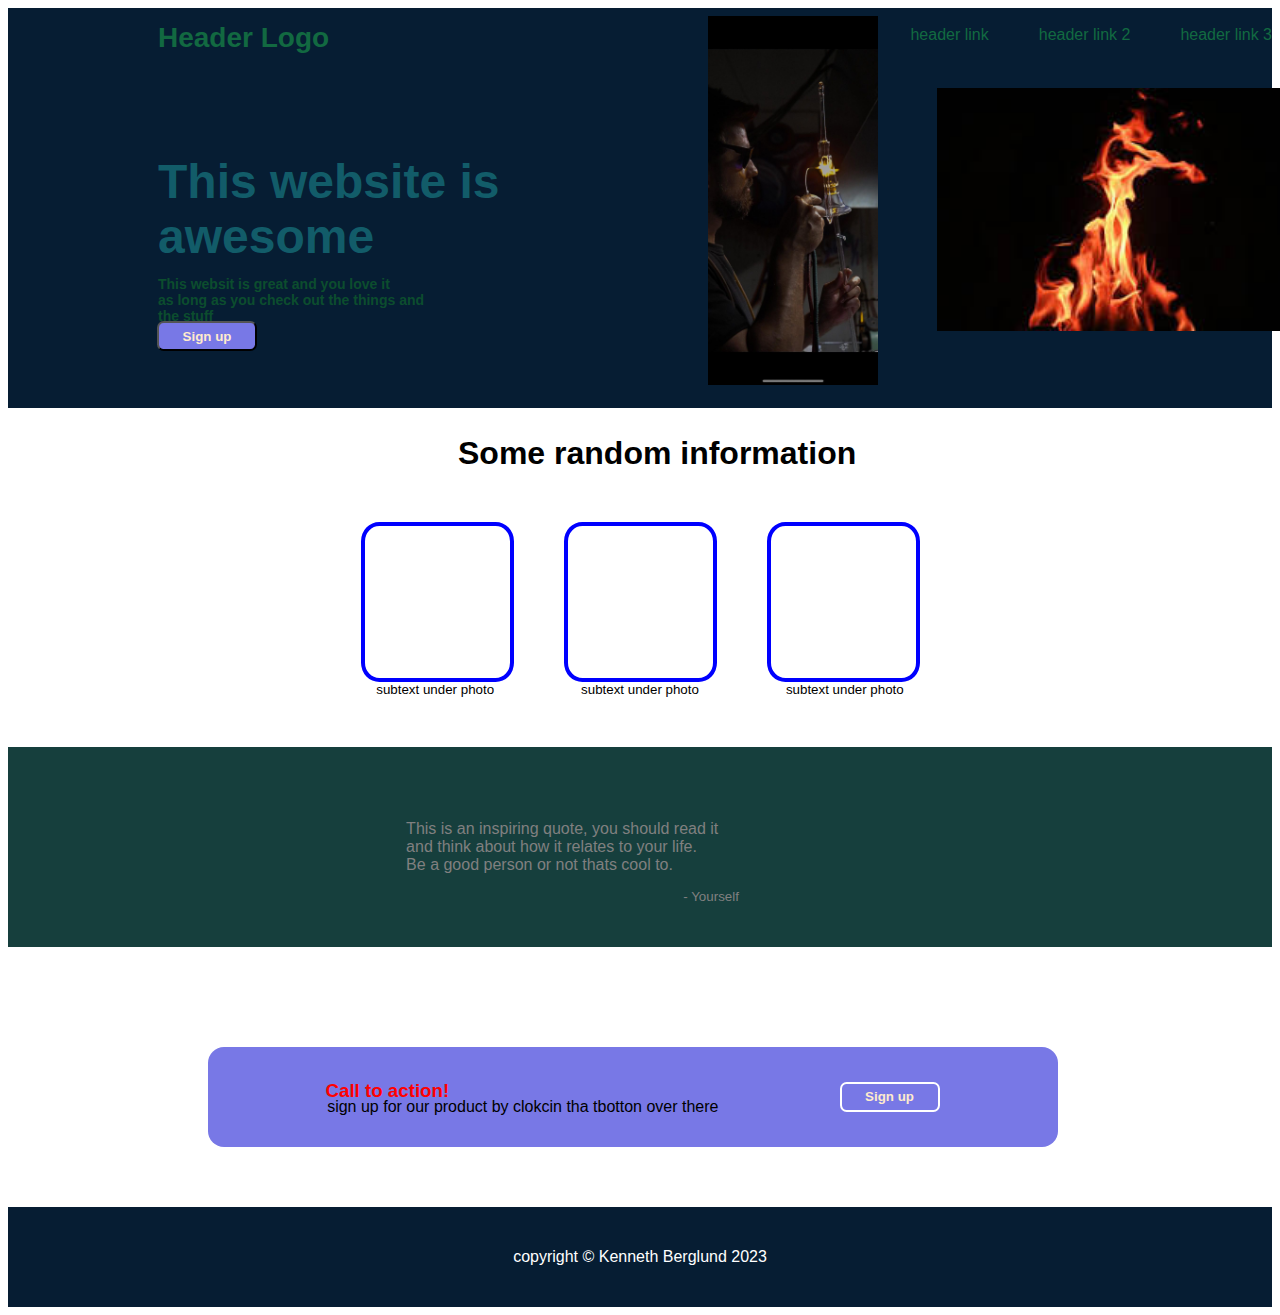
<file: final-project-/index.html>
<html lang="en">
<head>
    <meta charset="UTF-8">
    <meta http-equiv="X-UA-Compatible" content="IE=edge">
    <meta name="viewport" content="width=device-width, initial-scale=1.0">
    <title>Emerald Ocean Glass</title>
    <link rel="stylesheet" href="styles.css">
</head>
<body>

<div class="background">
    <div class="logo">
    <h1>Header Logo</h1>
      <h1 class="heroo">This website is <br> awesome</h1><h4 class="subtext">This websit is great and you love it 
        <br>as long as you check out the things and <br>the stuff</h4><button>Sign up</button>
        <img class="yolo" src="images/fiya.jpg" alt="fiya">
        <img class="fire" src="images/fire.JPG" alt="fire">
    </div>
   <div class="link-container">
        <a class=link1 href="link">header link</a>
        <a class=link2 href="link2">header link 2</a>
        <a class=link3 href="link3">header link 3</a>
  </div>
</div>        
<h2 class="random" >Some random information</h2>
<div class="divcontainer">
    <div class="one"></div>
    <div class="two"></div>
    <div class="three"></div>
</div>
<div class="subtext2">
    <sub>subtext under photo</sub>
    <sub>subtext under photo</sub>
    <sub>subtext under photo</sub>
</div>
<div class="quote">
    <blockquote> This is an inspiring quote, you should read it <br> and think about how it relates to your life. <br> Be a good person or not thats cool to.</blockquote>
    <sub class="yourself">- Yourself</sub>
</div>
  <div class="bluebanner">
    <h3 class="action1">Call to action!</h3>
    <p class="clickhere">sign up for our product by clokcin tha tbotton over there</p>
    <button class="button2">Sign up</button>
  </div>
</div>
<footer class="footer">
<p class="copyright">copyright © Kenneth Berglund 2023</p>
</footer>
</body>
</html>
</file>
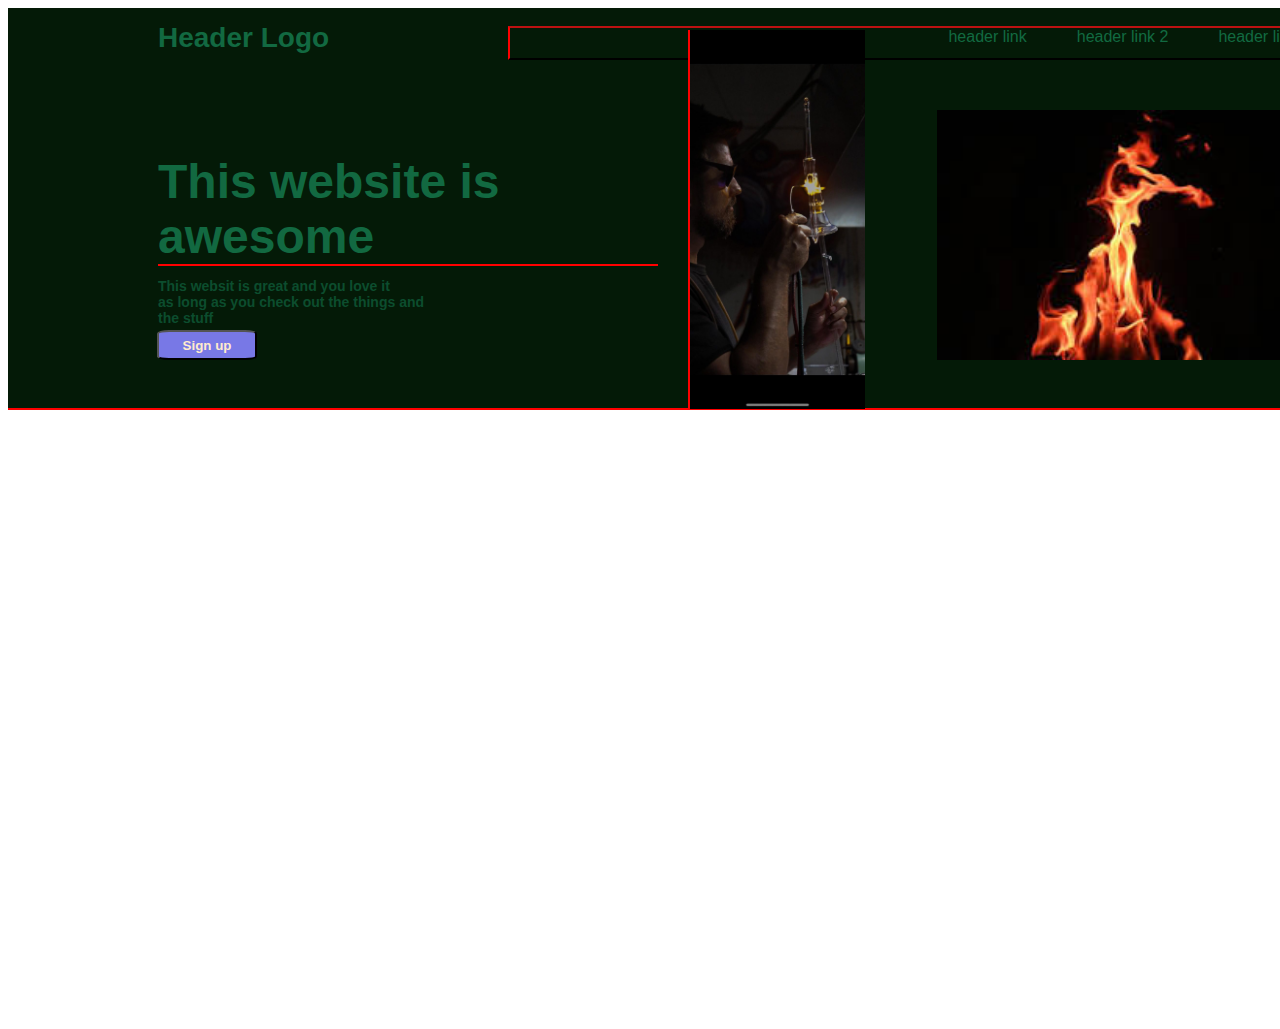
<file: EOG Landing page/final-project-/index.html>
<html lang="en">
<head>
    <meta charset="UTF-8">
    <meta http-equiv="X-UA-Compatible" content="IE=edge">
    <meta name="viewport" content="width=device-width, initial-scale=1.0">
    <title>Emerald Ocean Glass</title>
    <link rel="stylesheet" href="styles.css">
</head>
<body>

<div class="background">
    <div class="logo">
    <h1>Header Logo</h1>
      <h1 class="heroo">This website is <br> awesome</h1><h4 class="subtext">This websit is great and you love it 
        <br>as long as you check out the things and <br>the stuff</h4><button>Sign up</button>
        <img class="yolo" src="images/fiya.jpg" alt="fiya">
        <img class="fire" src="images/fire.JPG" alt="fire">
    </div>
   <div class="link-container">
        <a class=link1 href="link">header link</a>
        <a class=link2 href="link2">header link 2</a>
        <a class=link3 href="link3">header link 3</a>
  </div>
</div>        

</body>
</html>
</file>
<file: final-project-/styles.css>
body {
    font-family: Arial, Helvetica, sans-serif ;
    
}
.background {                /*green background */
    background-color: rgb(6, 29, 51);
    max-width: ;
    height: 400px;
    display: flex;
    /* border-bottom: red 2px solid; */
}
.link-container {
    /* border-bottom: 2px solid black; */
    /* border-top: 2px solid rgb(189, 17, 17); */
    display: flex;
    justify-content: flex-end;
    gap: 50px;
    /* border-left: 2px red solid;  /*for positioning purposes
    border-right: red 2px solid; */
    width: 800px;
    height: 30px;
    margin-top: 18px;
}
.logo {
    position: relative;
    margin-top: 15px;
    left: 150px;
    bottom: 20px;
    width: 500px;
    color: rgb(18, 105, 65); 
    font-size: 14px;
}
.link1,
.link2,
.link3 {
    color: rgb(18, 106, 65);
    text-decoration: none;
    font-weight: 500;
}
.heroo {
    /* border-bottom: 2px solid red; */
    color: rgb(18, 92, 105); 
    margin-top: 100px;
    font-size: 48px;
    font-weight: bold;
}
.subtext {
    color: rgb(12, 77, 46); 
    position: relative; 
    bottom: 20px;
    
}
button,
.button2 {
    background-color: rgb(120, 120, 230);
    border-radius: .5em;
    width: 100px;
    height: 30px;
    margin-bottom: 25px;
    position: relative;
    bottom: 265px;
    right: 1px;
    color: blanchedalmond;
    font-family:  Helvetica, sans-serif;
    font-weight: 600;
}
.fire {
width: 35%;
height: auto;
/* border-left: red 2px solid; */
position: relative;
left: 550px;
bottom: 625px;
}
.yolo {
 /* border-right:  red 2px solid; */
 position: relative;
 left: 675px;
 bottom: 275px;
 width: 75%;
 height: auto;
}
.random {
    position: relative;
    left: 450px;
    font-weight: 850;
    font-size: 32;
    width: 75%;
}
.divcontainer {
    display: flex;
    justify-content: center;
    margin-top: 50px;
    gap: 50px;
}
.one,
.two,
.three {
    display: inline-block;
    width: 145px;
    height: 152px;
    border-bottom: 4px solid blue;
    border-top: 4px solid blue;
    border-left: 4px solid blue;
    border-right: 4px solid blue;
    border-radius: 12%;
}
    .subtext2 {       
        margin-bottom: 50px;
        top: 25px;
        gap: 87px;
        display: flex;
        justify-content: center;
}
.quote {            /* dark indigo background for quote box*/
    background-color: rgb(22, 63, 61);
    color: grey;
    display: flex;
    justify-content: center;
    gap: 100px;
    height: 200px;
    width: ;
    align-items: center;
}
.yourself {
    position: relative;
    top: 50px;
    right: 175px;
}
.bluebanner {
    background-color: rgb(120, 120, 230);
    width: 850px;
    height: 100px;
    margin-left: 200px;
    margin-top: 100px;
    border-radius: 1em;
    display: flex;
    justify-content: center;
}
.action1 {
    color: red;
    position: relative;
    top: 15px;
}
.clickhere {
    position: relative;
    top: 35px;
    right: 122px;
}
.button2 {
    position: relative;
    top: 35px;
    border-style: groove;
    border-color: white;
    border-style: double;    
}
.footer {
    max-width: ;
    background-color: rgb(6, 29, 51);
    margin-top: 60px;
    display: flex;
    height: 100px;
    justify-content: center;
    align-items: center;
    
}
.copyright {
color: white;
}
</file>
<file: EOG Landing page/final-project-/styles.css>
body {
    font-family: Arial, Helvetica, sans-serif ;
    
}



.background {                /*green background */
    background-color: rgb(4, 26, 7);
    width: 1440;
    height: 400px;
    display: flex;
    border-bottom: red 2px solid;
}
.link-container {
    border-bottom: 2px solid black;
    border-top: 2px solid rgb(189, 17, 17);
    display: flex;
    justify-content: flex-end;
    gap: 50px;
    border-left: 2px red solid;  
    border-right: red 2px solid;
    width: 800px;
    height: 30px;
    margin-top: 18px;
}
.logo {
    position: relative;
    margin-top: 15px;
    left: 150px;
    bottom: 20px;
    width: 500px;
    color: rgb(18, 105, 65); 
    font-size: 14px;
}
.link1,
.link2,
.link3 {
    color: rgb(18, 106, 65);
    text-decoration: none;
    font-weight: 500;
}
.heroo {
    border-bottom: 2px solid red;
    color: rgb(18, 105, 65); 
    margin-top: 100px;
    font-size: 48px;
    font-weight: bold;
}
.subtext {
    color: rgb(12, 77, 46); 
    position: relative; 
    bottom: 20px;
    
}
button {
    background-color: rgb(120, 120, 230);
    border-radius: 12%;
    width: 100px;
    height: 30px;
    margin-bottom: 25px;
    position: relative;
    bottom: 265px;
    right: 1px;
    color: blanchedalmond;
    font-family:  Helvetica, sans-serif;
    font-weight: 600;
}
.fire {
width: 35%;
height: auto;
border-left: red 2px solid;
position: relative;
left: 530px;
bottom: 620px;
}
.yolo {
 border-right:  red 2px solid;
 position: relative;
 left: 675px;
 bottom: 255px;
 width: 75%;
 height: auto;

}
</file>
